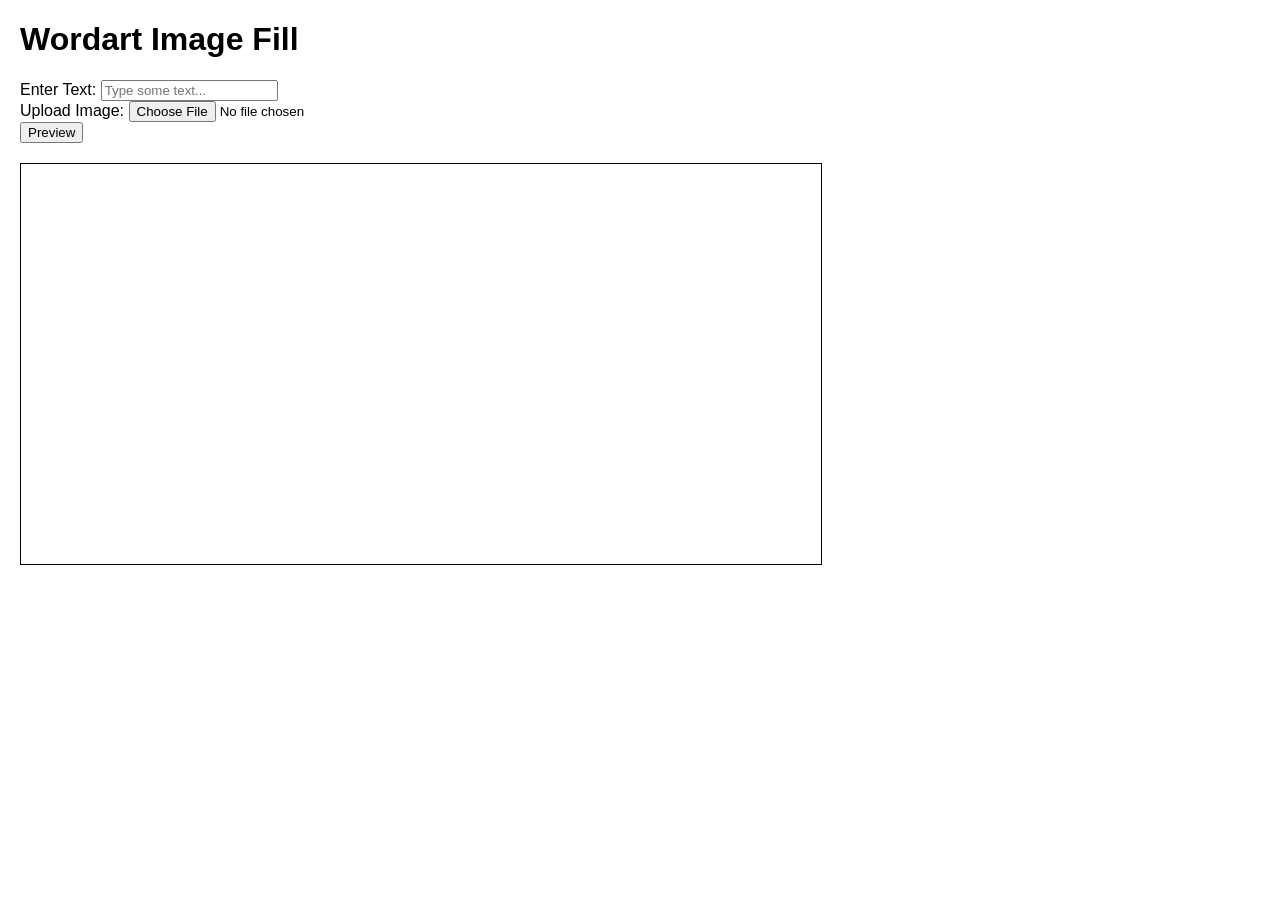
<file: index.html>
<!DOCTYPE html>
<html lang="en">
<head>
    <meta charset="UTF-8">
    <meta name="viewport" content="width=device-width, initial-scale=1.0">
    <title>Wordart Image Fill</title>
    <style>
        body { font-family: Arial, sans-serif; margin: 20px; }
        #canvas { border: 1px solid #000; margin-top: 20px; }
    </style>
</head>
<body>
    <h1>Wordart Image Fill</h1>
    <div>
        <label for="text-input">Enter Text:</label>
        <input type="text" id="text-input" placeholder="Type some text..."><br>
        <label for="upload-input">Upload Image:</label>
        <input type="file" id="upload-input" accept="image/*"><br>
        <button id="preview-button">Preview</button>
    </div>
    <canvas id="canvas" width="800" height="400"></canvas>
    <script>
        const textInput = document.getElementById('text-input');
        const uploadInput = document.getElementById('upload-input');
        const canvas = document.getElementById('canvas');
        const ctx = canvas.getContext('2d');
        let image;

        document.getElementById('preview-button').addEventListener('click', () => {
            ctx.clearRect(0, 0, canvas.width, canvas.height);
            ctx.font = 'bold 72px Arial';
            ctx.textBaseline = 'top';
            ctx.strokeStyle = '#000';
            ctx.lineWidth = 5;
            ctx.strokeText(textInput.value, 50, 50);
            ctx.fillStyle = ctx.createPattern(image, 'no-repeat');
            ctx.fillText(textInput.value, 50, 50);
        });

        uploadInput.addEventListener('change', (event) => {
            const file = event.target.files[0];
            if (file) {
                const reader = new FileReader();
                reader.onload = (e) => {
                    const img = new Image();
                    img.onload = () => {
                        image = img;
                    };
                    img.src = e.target.result;
                };
                reader.readAsDataURL(file);
            }
        });
    </script>
</body>
</html>
</file>
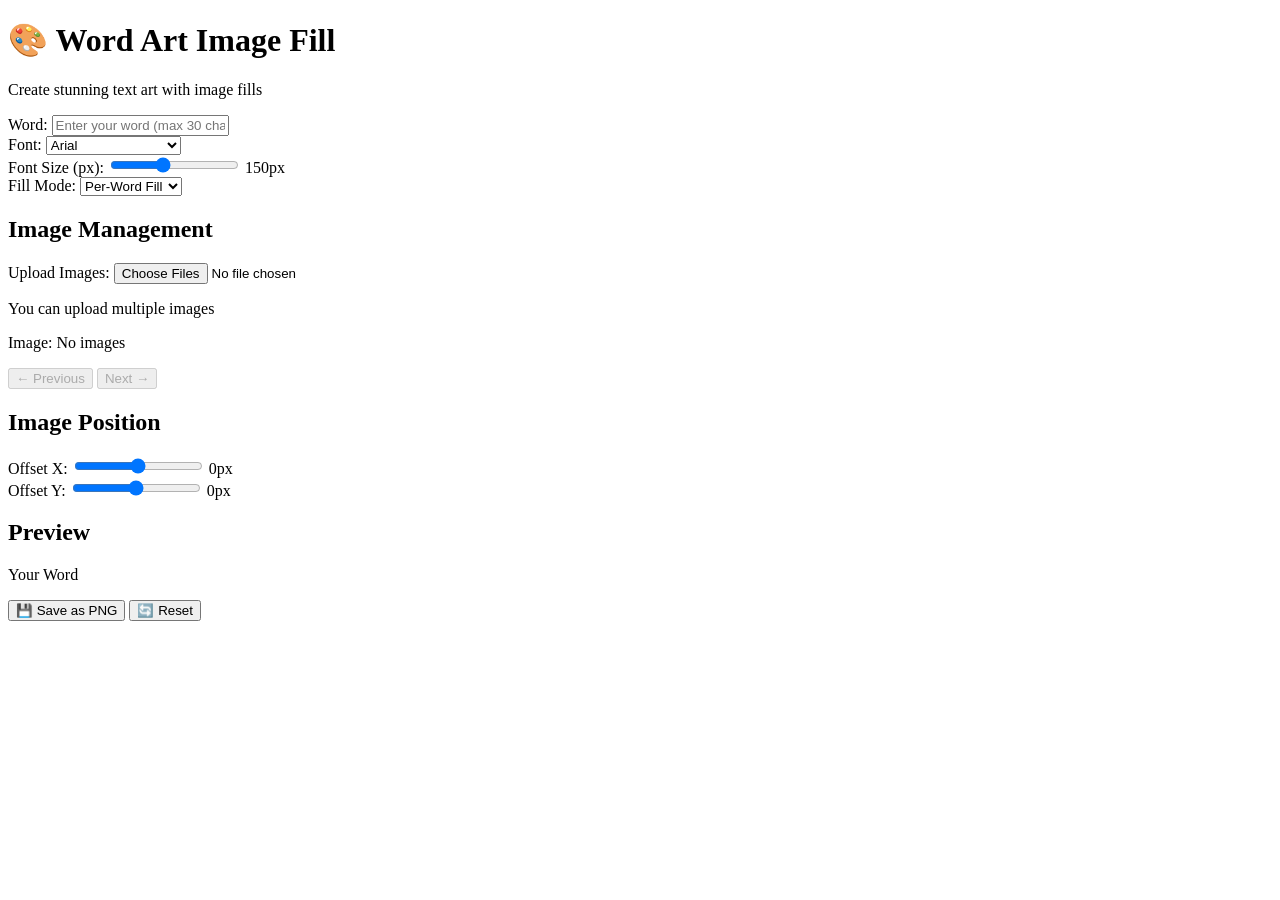
<file: index_Version3.html>
<!DOCTYPE html>
<html lang="en">
<head>
    <meta charset="UTF-8">
    <meta http-equiv="X-UA-Compatible" content="IE=edge">
    <meta name="viewport" content="width=device-width, initial-scale=1.0">
    <link rel="stylesheet" href="styles_Version3.css">
    <title>🎨 Word Art Image Fill</title>
</head>
<body>
    <div class="container">
        <h1>🎨 Word Art Image Fill</h1>
        <p class="subtitle">Create stunning text art with image fills</p>
        
        <div class="input-section">
            <div class="form-group">
                <label for="wordInput">Word:</label>
                <input type="text" id="wordInput" placeholder="Enter your word (max 30 characters)" maxlength="30">
            </div>
            
            <div class="form-group">
                <label for="fontSelect">Font:</label>
                <select id="fontSelect">
                    <option value="Arial, sans-serif">Arial</option>
                    <option value="Georgia, serif">Georgia</option>
                    <option value="'Courier New', monospace">Courier New</option>
                    <option value="'Times New Roman', serif">Times New Roman</option>
                    <option value="'Trebuchet MS', sans-serif">Trebuchet MS</option>
                    <option value="Verdana, sans-serif">Verdana</option>
                    <option value="'Impact', fantasy">Impact</option>
                    <option value="'Comic Sans MS', cursive">Comic Sans MS</option>
                </select>
            </div>
            
            <div class="form-group">
                <label for="fontSizeInput">Font Size (px):</label>
                <input type="range" id="fontSizeInput" min="50" max="300" value="150" class="slider">
                <span id="fontSizeValue">150</span>px
            </div>
            
            <div class="form-group">
                <label for="fillMode">Fill Mode:</label>
                <select id="fillMode">
                    <option value="word">Per-Word Fill</option>
                    <option value="letter">Per-Letter Fill</option>
                </select>
            </div>
        </div>
        
        <div class="image-section">
            <h2>Image Management</h2>
            
            <div class="form-group">
                <label for="imageUpload">Upload Images:</label>
                <input type="file" id="imageUpload" multiple accept="image/*">
                <p class="help-text">You can upload multiple images</p>
            </div>
            
            <div id="imageList" class="image-list"></div>
            
            <div class="image-controls">
                <p>Image: <span id="imageCounter">No images</span></p>
                <button id="prevImageBtn" class="nav-btn" disabled>← Previous</button>
                <button id="nextImageBtn" class="nav-btn" disabled>Next →</button>
            </div>
        </div>
        
        <div class="offset-section">
            <h2>Image Position</h2>
            
            <div class="form-group">
                <label for="offsetX">Offset X:</label>
                <input type="range" id="offsetX" min="-200" max="200" value="0" class="slider">
                <span id="offsetXValue">0</span>px
            </div>
            
            <div class="form-group">
                <label for="offsetY">Offset Y:</label>
                <input type="range" id="offsetY" min="-200" max="200" value="0" class="slider">
                <span id="offsetYValue">0</span>px
            </div>
        </div>
        
        <div id="canvas" class="preview-container">
            <h2>Preview</h2>
            <div class="preview">
                <p id="textDisplay">Your Word</p>
            </div>
        </div>
        
        <div class="button-group">
            <button id="saveBtn" class="btn btn-primary">💾 Save as PNG</button>
            <button id="resetBtn" class="btn btn-secondary">🔄 Reset</button>
        </div>
    </div>
    
    <canvas id="exportCanvas" style="display:none;"></canvas>
    
    <script src="script_Version3.js"></script>
</body>
</html>
</file>
<file: styles_Version3.css>
.preview-canvas {
    width: 100%;
    height: auto;
    border: 1px solid #ccc;
    border-radius: 8px;
    background-color: #fafafa;
    position: relative;
    overflow: hidden;
}

.control-panel {
    display: flex;
    justify-content: space-between;
    padding: 10px;
    background-color: #ffffff;
    box-shadow: 0 2px 5px rgba(0, 0, 0, 0.1);
    border-radius: 8px;
}

.control-panel button {
    padding: 10px 15px;
    border: none;
    border-radius: 5px;
    background-color: #007bff;
    color: white;
    cursor: pointer;
}

.control-panel button:hover {
    background-color: #0056b3;
}

@media (max-width: 768px) {
    .control-panel {
        flex-direction: column;
    }
}
</file>
